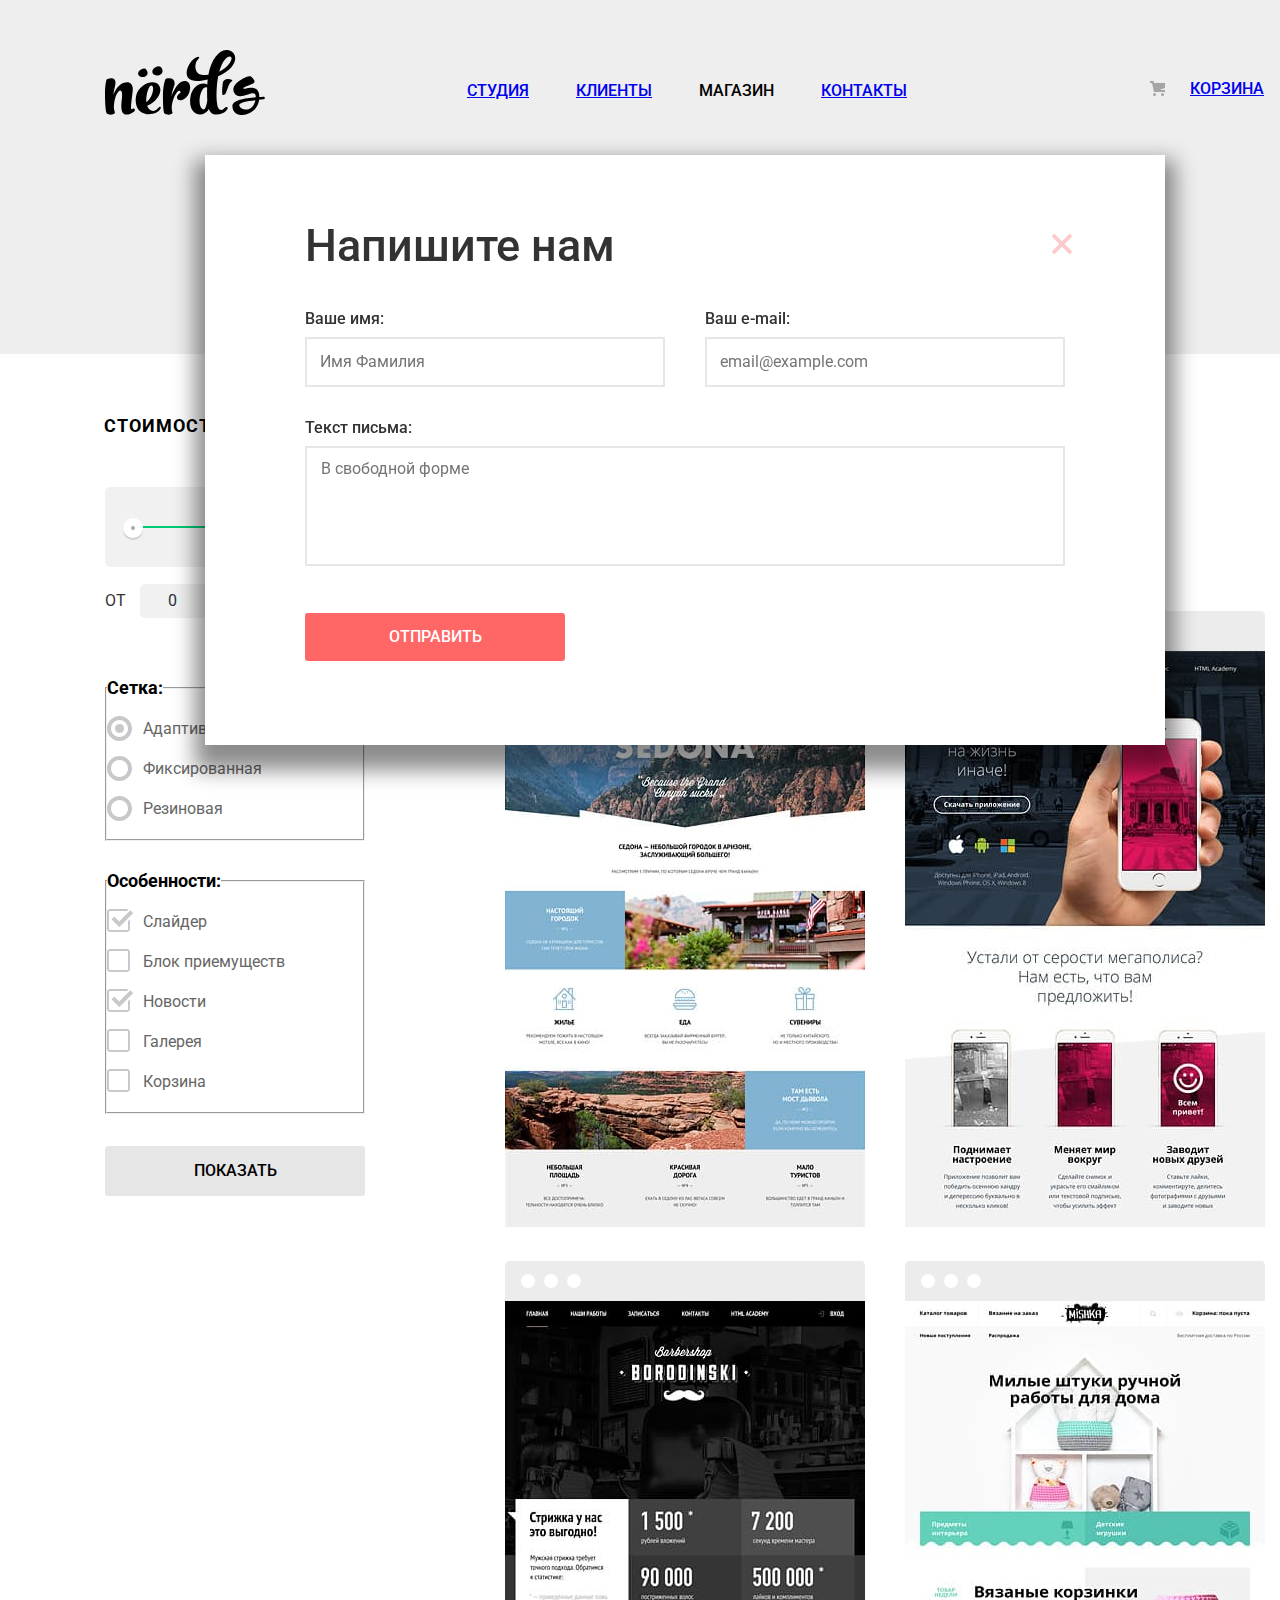
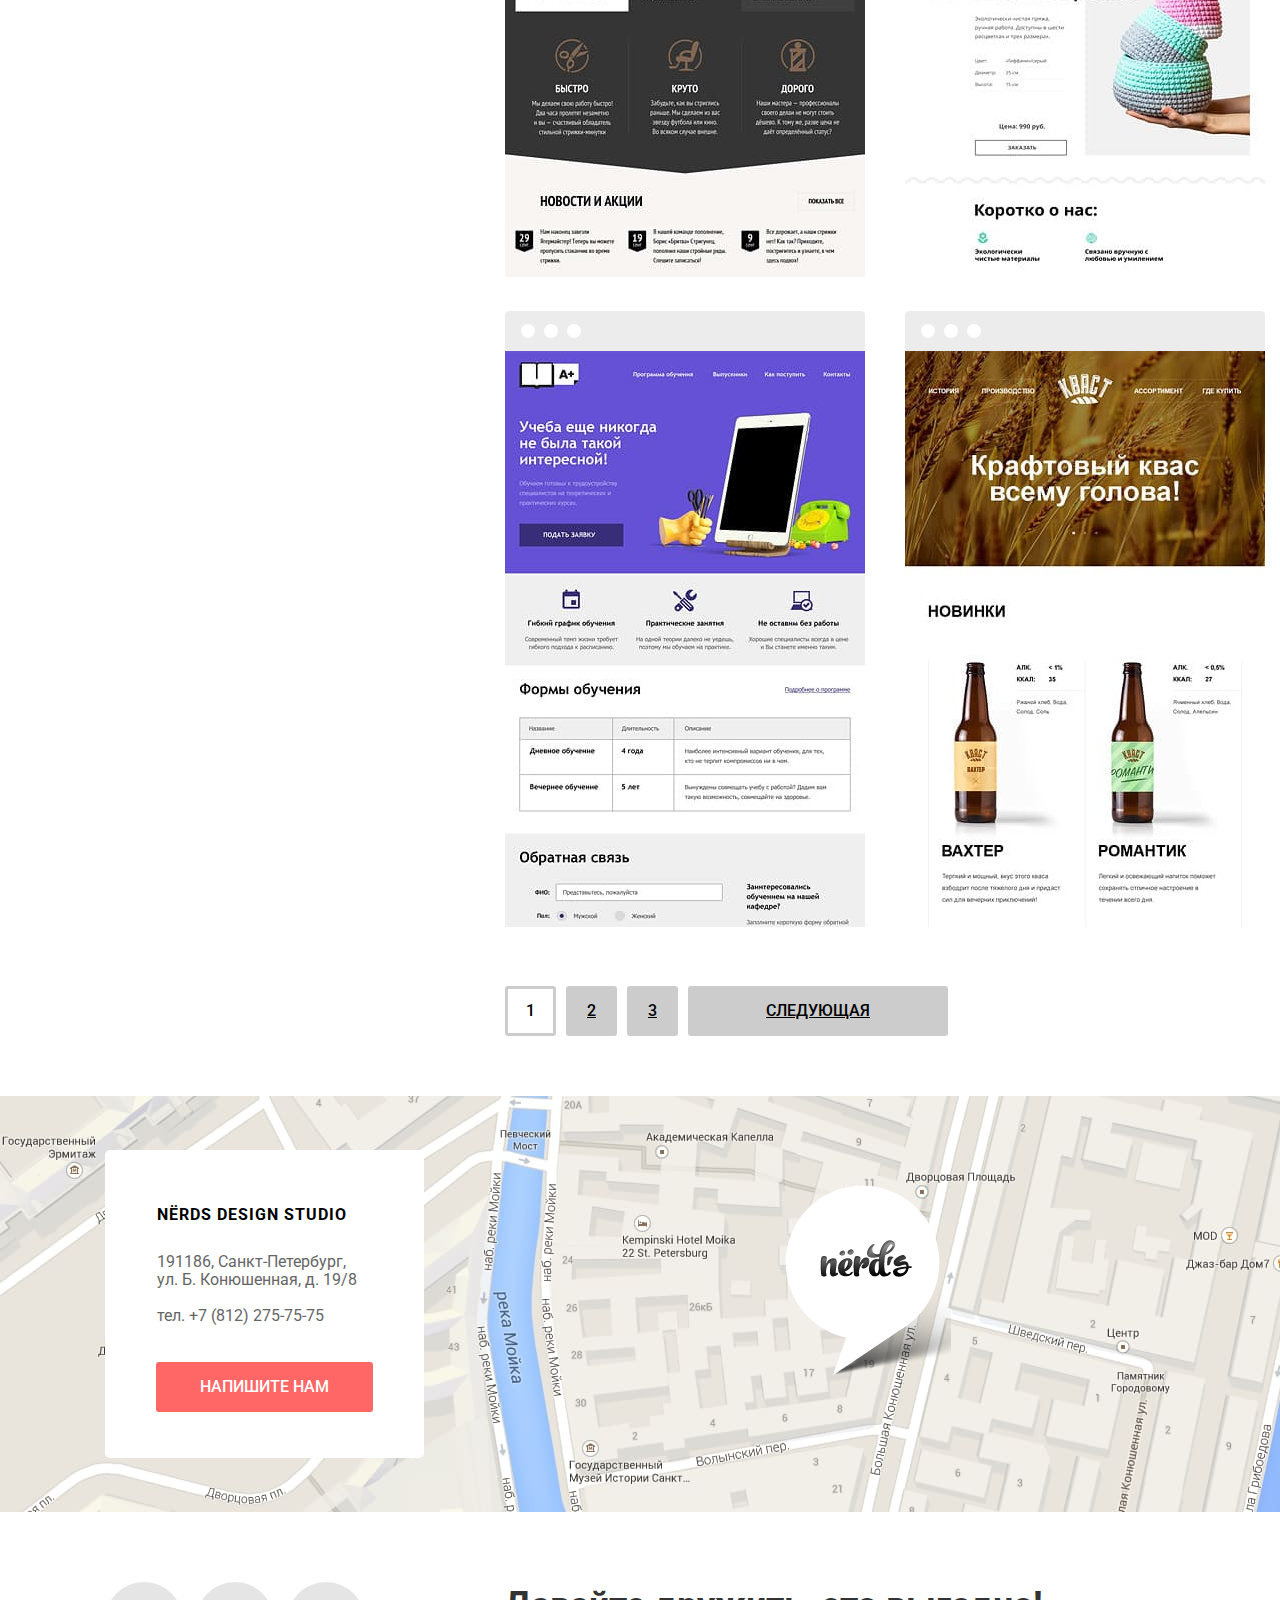
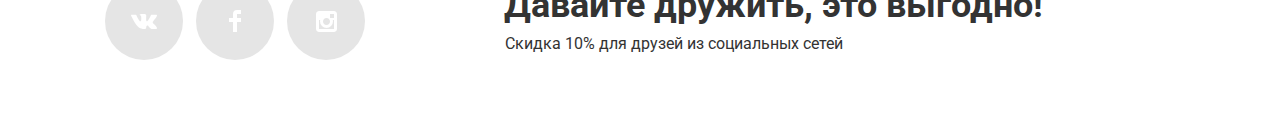
<file: new-catalog.html>
<!DOCTYPE html>
<html lang="ru">
    <head>
        <meta charset="utf-8">
        <title>Дизайн-студия Нёрдс</title>
        <link rel="stylesheet" href="https://fonts.googleapis.com/css?family=Roboto:400,500,700&display=swap&subset=cyrillic">
        <link href="css/normalize.css" rel="stylesheet">
        <link href="css/new-style.css" rel="stylesheet">
    </head>
    <body>
        <header class="common-header">
            <div class="container">
                <nav class="common-navigation catalog-navigation">
                    <a href="new-index.html">
                        <img src="img/nerds-logo.svg" alt="Логотип дизайн-студии Нёрдс" width="160" height="65">
                    </a>
                    <ul class="site-catalog-navigation without-markers">
                        <li><a href="#">Студия</a></li>
                        <li><a href="#">Клиенты</a></li>
                        <li class="shop">Магазин</li>
                        <li><a href="#">Контакты</a></li>
                    </ul>
                    
                    <ul class="basket-navigation  basket-catalog-navigation without-markers">
                        <li><a class="basket-link" href="#"><svg xmlns="http://www.w3.org/2000/svg" width="15" height="15"><circle cx="4.5" cy="13.5" r="1.5"/><circle cx="12.5" cy="13.5" r="1.5"/><path d="M15 2H4.07l-.422-2H0v2h2.031l1.985 9H15V9H9.441L15 6.951z"/></svg>Корзина</a></li>
                        
                    </ul>
                </nav>
            </div>
        </header>
        <main>
            <div class="catalog-title">
                <h1>Магазин готовых шаблонов</h1>
            </div>
            <div class="container">
                <div class="catalog">
                    <div class="column-left">
                        <aside>
                            <form method="get" action="https://echo.htmlacademy.ru">
                                <fieldset class="filter-item">
                                    <legend class="catalog-price">Стоимость:</legend>
                                    <div class="range-filter">
                                        <div class="range-controls">
                                            <div class="scale">
                                                <div class="bar" style="margin-left: 7%; width: 60%"></div>
                                            </div>
                                            <div class="toggle toggle-min"></div>
                                            <div class="toggle toggle-max"></div>
                                        </div>
                                        <div class="price-controls">
                                            <label class="min-price">от <input name="min-price" type="number" value="0"></label>
                                            <label class="max-price">до <input name="max-price" type="number" value="15000"></label>
                                        </div>
                                    </div>
                                </fieldset>
                                
                                <h2 class="visually-hidden">Фильтр товаров</h2>
                                
                                <fieldset>
                                    <legend class="catalog-form-title">Сетка:</legend>
                                    <ul class="catalog-form-items without-markers">
                                        <li class="form-item">
                                            
                                            <input class="visually-hidden filter-input filter-input-radio" type="radio" name="makeup-group" id="filter-makeup-group" value="adaptive" checked="checked">
                                            <label for="filter-makeup-group">Адаптивная</label>
                                            
                                        </li>
                                        <li class="form-item">
                                            
                                            <input class="visually-hidden filter-input filter-input-radio" type="radio" name="makeup-group" id="filter-makeup-group1" value="fixed">
                                            <label for="filter-makeup-group1"> Фиксированная </label>
                                            
                                        </li>
                                        <li class="form-item">
                                            
                                            <input class="visually-hidden filter-input filter-input-radio" type="radio" name="makeup-group" id="filter-makeup-group2" value="rubber">
                                            <label for="filter-makeup-group2"> Резиновая </label>
                                            
                                        </li>
                                    </ul>
                                </fieldset>
                                <fieldset>
                                    <legend class="catalog-form-title">Особенности:</legend>
                                    <ul class="catalog-form-items without-markers">
                                        <li class="form-item">
                                            
                                            <input class="visually-hidden filter-input filter-input-checkbox" type="checkbox" name="slider" id="filter-slider" checked="checked" >
                                            
                                            <label for="filter-slider">Слайдер</label>
                                            
                                        </li>
                                        <li class="form-item">
                                            
                                            <input class="visually-hidden filter-input filter-input-checkbox" type="checkbox" name="pluses" id="filter-pluses">
                                            
                                            <label for="filter-pluses">Блок приемуществ </label>
                                            
                                        </li>
                                        <li class="form-item">
                                            <input class="visually-hidden filter-input filter-input-checkbox" type="checkbox" name="news" id="filter-news" checked="checked">
                                            <label for="filter-news"> Новости </label>
                                            
                                            
                                            
                                        </li>
                                        <li class="form-item">
                                            
                                            <input class="visually-hidden filter-input filter-input-checkbox" type="checkbox" name="gallery" id="filter-gallery">
                                            
                                            <label for="filter-gallery">Галерея </label>
                                            
                                        </li>
                                        <li class="form-item">
                                            
                                            <input class="visually-hidden filter-input filter-input-checkbox" type="checkbox" name="basket" id="filter-basket">
                                            <label for="filter-basket">Корзина </label>
                                            
                                            
                                        </li>
                                    </ul>
                                </fieldset>
                                <button class="catalog-form-button button"   type="button">Показать</button>
                            </form>
                            
                        </aside>
                    </div>
                    
                    <div class="column-right">
                        <section>
                            <div class="sorting">
                                <h2 class="catalog-sort-title">Сортировать:</h2>
                                <ul class="catalog-sort-list without-markers">
                                    <li>По цене</li>
                                    <li>По типу</li>
                                    <li class="near-icons-li">По названию</li>
                                    <li class="icon-down-dir"><img src="img/icon-down-dir.svg" alt=""></li>
                                    <li class="icon-up-dir"><img src="img/icon-up-dir.svg" alt=""></li>
                                </ul>
                                
                            </div>
                            
                            <h2 class="visually-hidden">Шаблоны</h2>
                            
                            <ul class="catalog-list without-markers">
                                <li class="catalog-item">
                                    <a  class="big-window" href="#">
                                        
                                    <img src="img/img-sedona.jpg" alt="Информационный сайт для туристов Седона" width="360" height="576"></a>
                                    <div class="small-window">
                                        <a href="#">
                                            <h3>Sedona</h3>
                                        </a>
                                        
                                        <p>Информационный сайт для туристов</p>
                                        <button class="button" type="button">9 900 руб.</button>
                                        
                                    </div>
                                </li>
                                <li class="catalog-item">
                                    <a class="big-window" href="#">
                                        
                                    <img src="img/img-pink.jpg" alt="Приложение для мобильных устройств Пинк" width="360" height="576"></a>
                                    <div class="small-window">
                                        <a href="#">
                                            <h3>Pink APP</h3>
                                        </a>
                                        
                                        <p>Продуктовый лендинг приложения для iOS  и Android</p>
                                        <button class="button" type="button">9 900 руб.</button>
                                        
                                    </div>
                                </li>
                                <li class="catalog-item">
                                    <a class="big-window" href="#">
                                        
                                    <img src="img/img-barbershop.jpg" alt="Барбершоп Бородинский" width="360" height="576"></a>
                                    <div class="small-window">
                                        <a href="#">
                                            <h3>Barbershop</h3>
                                        </a>
                                        
                                        <p>Сайт салона красоты. Для мужчин, да</p>
                                        <button class="button" type="button">9 900 руб.</button>
                                        
                                    </div>
                                </li>
                                <li class="catalog-item">
                                    <a class="big-window" href="#">
                                        
                                    <img src="img/img-mishka.jpg" alt="Интернет-магазин вязаных игрушек Мишка" width="360" height="576"></a>
                                    <div class="small-window">
                                        <a href="#">
                                            <h3>Mishka</h3>
                                        </a>
                                        
                                        <p>Интернет-магазин вязаных игрушек</p>
                                        <button class="button" type="button">9 900 руб.</button>
                                        
                                    </div>
                                </li>
                                <li class="catalog-item">
                                    <a class="big-window" href="#">
                                        
                                    <img src="img/img-aplus.jpg" alt="Учебный центр Аплюс" width="360" height="576"></a>
                                    <div class="small-window">
                                        <a href="#">
                                            <h3>A Plus</h3>
                                        </a>
                                        
                                        <p>Лендинг курсов для повышения квалификации</p>
                                        <button class="button" type="button">9 900 руб.</button>
                                        
                                    </div>
                                </li>
                                <li class="catalog-item">
                                    <a class="big-window" href="#">
                                        
                                    <img src="img/img-kvast.jpg" alt="Магазин крафтового кваса Кваст" width="360" height="576"></a>
                                    <div class="small-window">
                                        <a href="#">
                                            <h3> Кваст </h3>
                                        </a>
                                        
                                        <p>Промо-сайт производителя крафтового кваса</p>
                                        <button class="button" type="button">9 900 руб.</button>
                                        
                                    </div>
                                </li>
                                
                            </ul>
                            
                        </section>
                        
                        <ul class="pages-list without-markers">
                            <li class="pages-item current-item"><a>1</a></li>
                            <li class="pages-item"><a href="#">2</a></li>
                            <li class="pages-item"><a href="#">3</a></li>
                            <li class="pages-item-last"><a href="#">Следующая</a></li>
                        </ul>
                    </div>
                </div>
            </div>
            <section class="about-us">
                <h3 class="visually-hidden">Как нас найти</h3>
                
                <form class= "write-us-form" action="https://echo.htmlacademy.ru" method="post">
                    <div class="write-us-form-flex1">
                        
                        <h2>Напишите нам</h2>
                        
                        <button  class="button write-us-button" type="button"><img src="img/close-cross.svg" width="20" height="20" alt=""></button>
                    </div>
                    <div class="write-us-form-flex2">
                        <p class="form-item1">
                            <label for="form-user-name"> Ваше имя:</label>
                            <input  id="form-user-name" type="text"  name="user_name" placeholder="Имя Фамилия">
                            
                        </p>
                        <p class="form-item2">
                            <label for="form-user-email" > Ваш e-mail:</label>
                            <input   id="form-user-email" type="email" name="user_email" placeholder="email@example.com">
                            
                        </p>
                        <p class="form-item3">
                            <label for="form-user-text"> Текст письма: </label>
                            <textarea id="form-user-text" name="user_text" placeholder="В свободной форме" rows="1" cols="90"></textarea>
                            
                        </p>
                        
                        <button  class= "button " type="submit">Отправить</button>
                    </div>
                </form>
                
                
                <div class="container-down flex">
                    
                    <div class="address">
                        <p class="trademark">nёrds design studio</p>
                        <p class="p1">191186, Санкт-Петербург,<br>  ул. Б. Конюшенная, д. 19/8 </p>
                        <p class="p2">тел. +7 (812) 275-75-75 </p>
                        <button class ="button" type="button">Напишите нам</button>
                    </div>
                    <p>
                        <img class="visually-hidden"  src="img/map.jpg" alt="Офис компании расположен по адресу:191186, Санкт-Петербург,  ул. Б. Конюшенная, д. 19/8" width="1440" height="416">
                    </p>
                    <div class="map-marker">
                        <img src="img/map-marker.png"  width="166" height="190" alt="">
                    </div>
                </div>
                
            </section>
            
        </main>
        <footer class="common-footer">
            <div class="container">
                <div class="contacts-social">
                    <div class="footer-contacts">
                        <p class="offer">Давайте дружить, это выгодно!</p>
                        <p class="discount">Скидка 10% для друзей из социальных сетей</p>
                    </div>
                    <ul class="footer-social without-markers">
                        <li><a class="social-button" href="#"><span class="visually-hidden">Вконтакте</span><svg xmlns="http://www.w3.org/2000/svg" width="26" height="15" viewBox="0 0 26 15"><path fill="#FFF" d="M16.138 11.51c.956-.309 2.18 2.04 3.483 2.939.978.681 1.727.534 1.727.534l3.473-.05s1.815-.112.957-1.554c-.071-.12-.503-1.069-2.585-3.022-2.177-2.043-1.882-1.712.739-5.244 1.597-2.153 2.236-3.468 2.036-4.028-.192-.539-1.365-.399-1.365-.399L20.69.713c-.381.001-.704.119-.851.515-.003.004-.621 1.666-1.445 3.079-1.741 2.989-2.436 3.148-2.724 2.961-.661-.433-.494-1.737-.494-2.664 0-2.897.432-4.105-.846-4.417-.427-.104-.739-.172-1.828-.182-1.392-.021-2.574 0-3.244.329-.445.223-.786.712-.579.74.26.035.843.16 1.155.586.401.552.389 1.789.389 1.789s.229 3.411-.54 3.834c-.528.29-1.25-.302-2.803-3.016-.793-1.388-1.392-2.922-1.392-2.922s-.116-.285-.326-.441c-.25-.185-.6-.244-.6-.244L.848.684S.29.7.085.946c-.182.218-.015.668-.015.668s2.909 6.881 6.203 10.347c3.02 3.182 6.452 2.971 6.452 2.971h1.555s.469-.054.709-.312c.224-.24.214-.691.214-.691s-.031-2.109.935-2.419z"/></svg></a></li>
                        <li><a class="social-button" href="#"><span class="visually-hidden">Фейсбук</span><svg xmlns="http://www.w3.org/2000/svg" width="12" height="22"><path fill="#FFF" d="M12 4V0H8a4 4 0 00-4 4v4H0v4h4v10h4V12h4V8H8V4h4z"/></svg></a></li>
                        <li><a class="social-button" href="#"><span class="visually-hidden">Инстаграмм</span><svg xmlns="http://www.w3.org/2000/svg" width="21" height="21"><path fill="#FFF" d="M18 0H3C1.35 0 0 1.35 0 3v15c0 1.65 1.35 3 3 3h15c1.65 0 3-1.35 3-3V3c0-1.65-1.35-3-3-3zm-7.5 7c1.93 0 3.5 1.57 3.5 3.5S12.43 14 10.5 14 7 12.43 7 10.5 8.57 7 10.5 7zM18 18H3V9h1.181A6.504 6.504 0 004 10.5a6.5 6.5 0 1013 0 6.45 6.45 0 00-.181-1.5H18v9zm0-11h-4V3h4v4z"/></svg></a></li>
                    </ul>
                </div>
            </div>
        </footer>
        
    </body>
</html>
</file>
<file: css/new-style.css>
body {
    font-family: 'Roboto', Arial, sans-serif;
    font-size: 16px;
    font-weight: 400;
    line-height: 24px;

    box-sizing: border-box;
    margin: 0;
    padding: 0;

    color: #333333;
    background-color: #ffffff;
}

.width-100 {
    max-width: 100%;
    height: auto;
}

.without-decoration-remarks {
    text-decoration: none;

    color: #000000;
}

.without-borders-fieldsets {
    border: none;
}

.without-borders-buttons {
    border: none;
    outline: none;
}

.without-transform-legends {
    text-transform: uppercase;
}

.percent-sup {
    font-size: 26px;
    font-weight: bold;
    line-height: 28px;
}

.without-markers li {
    list-style: none;
}

.information-table1 {
    padding-top: 45px;

    text-align: left;
}

.hidden-window {
    display: none;
}

.visually-hidden {
    position: absolute;

    overflow: hidden;
    clip: rect(0, 0, 0, 0);

    width: 1px;
    height: 1px;
    margin: -1px;
    padding: 0;

    border: 0;
}

.visually-hidden:not(:focus):not(:active),
input[type='checkbox'].visually-hidden,
input[type='radio'].visually-hidden {
    position: absolute;

    overflow: hidden;
    clip: rect(0 0 0 0);

    width: 1px;
    height: 1px;
    margin: -1px;
    padding: 0;

    white-space: nowrap;

    border: 0;

    -webkit-clip-path: inset(100%);
            clip-path: inset(100%);
}

.button {
    font-weight: 500;
    line-height: 18px;

    padding: 15px 55px;

    text-align: center;
    vertical-align: middle;
    text-transform: uppercase;

    color: #ffffff;
    border: none;
    border-radius:3px;

    cursor: pointer;
}

.common-header .container {
     margin-bottom: 0;
}

.common-header {
    font-weight: 500;
    line-height: 30px;

    margin: 0;
    padding: 0;

    text-transform: uppercase;

    color: #000000;
    background-color: #cccccc;
    background-image: url('../img/foil.png');
}

.common-header a {
    padding-bottom: 5px;
}

.common-header a:hover {
    color: #ff6666;
}

.common-header a:focus {
    border-bottom: 2px solid #ff6666;
}

.common-header .without-decoration-a-logo:focus {
    border-bottom: none;
}

.common-header a:active {
    color: #999999;
    border-bottom: none;
} 

.container,
.main-services-container {
    width: 1160px;
    margin: 0 auto;
    padding-left: 90px;
}

.common-navigation {
    display: flex;

    margin: 0;
    padding: 0;
    padding-top: 50px;

    flex-wrap: wrap;
    align-items: center;
}

.common-navigation img {
    width: 160px;
    margin: 0;
    margin-right: 202px;
    padding: 0;
}

.catalog-navigation img:hover {
    opacity: 0.5;
}

.catalog-navigation img:active {
    opacity: 0.3;
}

.site-navigation {
    display: flex;
    flex-direction: row;

    width: 440px;
    margin: 0;
    margin-right: 243px;
    padding: 0;
    padding-top: 15px;

    flex-wrap: wrap;
    justify-content: space-between;
}

.site-catalog-navigation {
    display: flex;
    flex-direction: row;

    width: 440px;
    margin: 0;
    margin-right: 243px;
    padding: 0;
    padding-top: 2px;

    flex-wrap: wrap;
    justify-content: space-between;
}

.basket-navigation {
    display: flex;
    flex-direction: row;

    width: 115px;
    margin: 0;
    padding: 0;
    padding-top: 15px;

    flex-wrap: wrap;
    justify-content: space-between;
}

.catalog-navigation .basket-catalog-navigation {
    margin-top: 2px;
    margin-bottom: 0;
    padding: 0;
}

.basket-navigation .basket-link {
    position: relative;

    display: block;

    margin: 0;
    margin-left: 40px;
    padding: 0;
    padding-bottom: 5px;
}

.basket-link svg {
    position: absolute;
    top: 7px;
    left: -40px;

    opacity: 0.3;
}

.privilege-background {
    margin: 0;
    padding: 0;

    background-color: #cccccc;
    background-image: url('../img/foil.png');
}

.privilege-list {
    position: relative;

    display: flex;

    margin: 0;
    padding: 0;
}

.privilege-item {
    display: flex;

    margin: 0;
    padding: 0;
}

.privilege {
    width: 380px;
    margin: 0;
    padding: 0;
    padding-top: 77px;

    background-color: #cccccc;
    background-image: url('../img/foil.png');
}

.slide {
    margin: 0;
    padding: 0;
    padding-top: 17px;
    padding-left: 51px;
}

.slide img {
    display: block;

    margin: 0;
    padding: 0;
}

.switchers {
    position: absolute;
    top: 300px;
    bottom: 0;
    left: 480px;
   
    
    width: 120px;
    height: 30px;

    text-align: center;    
}

.switcher {
    position: relative;

    display: inline-block;

    width: 18px;
    height: 18px;
    margin: 0 7px;

    vertical-align: top;

    cursor: pointer;

    border-radius: 50%;
    background: #ffffff;
}

.switcher1::before {
    position: absolute;
    top: 5px;
    right: 5px;

    width: 4px;
    height: 4px;

    content: '';

    border: 2px solid #cccccc;
    border-radius: 50%;
    background-color: #ffffff;
}

.privilege h3 {
    font-size: 55px;
    font-weight: 500;
    line-height: 55px;

    margin: 0;
    margin-bottom: 27px;
    padding: 0;
    padding-left: 1px;

    color: #000000;
}

.privilege p {
    margin: 0;
    margin-bottom: 51px;
    padding: 0;
    padding-left: 1px;
}

.privilege .button {
    margin-bottom: 55px;
}

.privilege .button {
    background-color: #ff6666;
}

.privilege .button:hover {
    background-color: #ff3333;
}

.privilege .button:active {
    color: #cc9999;
    background-color: #cc3333;
    box-shadow: 0 -3px 1px 0 #a32929;
}

.hidden-window {
    display: none;
}

.services-list { 
    display: flex;

    margin: 0;
    margin-bottom: 19px;
    padding: 0;
    padding-bottom: 80px;

    border-bottom: 2px solid #cccccc;
}

.services-item {
    display: flex;
    flex-direction: column;

    width: 300px;
}

.services-item:nth-child(1),
.services-item:nth-child(2) {
    margin-right: 100px;
}

.services-item:nth-child(3n) {
    margin-right: 60px;
}

.services-item .slogan {
    margin: 0;
    margin-bottom: 19px;
    padding: 0;
    padding-right: 55px;
}

.services-item .button {
    display: block;

    margin: 0;
    margin-top: 13px;
    padding: 16px 40px;
}

.services-item img {
    display: block;

    width: 300px;
    margin: 0;
    margin-top: 63px;
    padding: 0;
}

.services-item .order {
    order: -3;
}

.services-item h3 {
    margin-top: 10px;
    margin-bottom: 16px;

    text-transform: uppercase;
}

.main-services h3 {
    font-size: 24px;
    font-weight: 700;
    line-height: 30px;
}

.button-web {
    background-color: #ff6666;
}

.button-web:hover {
    background-color: #ff3333;
}

.button-web:active {
    color: #cc9999;
    background-color: #cc3333;
    box-shadow: 0 -3px 1px 0 #a32929;
}

.button-app {
    background-color: #00cc66;
}

.button-app:hover {
    background-color: #00cc66;
}

.button-app:active {
    color: #33cc66;
    background-color: #009966;
    box-shadow: 0 -3px 1px 0 #006644;
}

.button-presentation {
    background-color: #ffcc33;
}

.button-presentation:hover {
    background-color: #ffcc33;
}

.button-presentation:active {
    color: #ffcc66;
    background-color: #cc9933;
    box-shadow: 0 -3px 1px 0 #a37a29;
}

.information {
    display: flex;

    margin-bottom: 50px;
    padding: 0;
}

.information-column-left {
    width: 651px;
    margin: 0;
    margin-top: 9px;
    padding: 0;   
}

.marker-red {
    display: flex;
    flex-direction: column;

    margin: 0;
    padding: 0;
}

.marker-red li {
    position: relative;

    margin: 0;
    margin-bottom: 24px;
    padding: 0;
    padding-left: 37px;
}

.marker-red li::before {
    position: absolute;
    top: 50%;
    left: 1px;

    width: 26px;
    height: 2px;

    content: '';

    background-color: #ff6666;
}

.information-column-right {
    display: flex;
    flex-direction: column;

    width: 499px;
    margin: 0;
    margin-top: 21px;
    margin-left: 10px;
    padding: 0;

    align-items: flex-end;
}

.information-column-right-row2 {
    width: 360px;
}

.who-we-are {
    font-size: 45px;
    font-weight: 500;
    line-height: 45px;

    margin-top: 47px;
    margin-bottom: 33px;
    padding-left: 1px;

    color: #000000;
}

.robots {
    margin: 0;
    margin-bottom: 39px;
    margin-left: 1px;
    padding: 0;
}

.orders {
    margin: 0;
    margin-bottom: 21px;
    margin-left: 2px;
    padding: 0;
}

.orders,
.principles {
    font-weight: 700;

    text-transform: uppercase;

    color: #000000;
}

.principles {
    margin: 0;
    margin-top: 29px;
    padding: 0;
    padding-left: 17px;
}

.information-table1 {
    margin-top: 8px;
}

.percent-table td {
    font-size: 45px;
    font-weight: 700;
    line-height: 10px;

    padding-right: 18px;
    padding-bottom: 17px;

    color: #000000;
}

.definition-table td {
    line-height: 18px;
}

.pages-list {
    font-weight: 500;
    line-height: 18px;

    display: flex;

    width: 445px;
    margin: 0;
    margin-top: 60px;
    margin-top: 25px;
    margin-bottom: 30px;
    padding: 0;

    text-transform: uppercase;

    color: #000000;

    flex-wrap: wrap;
}

.pages-item {
    margin-right: 10px;
}

.pages-item a,
.pages-item-last a {
    border-radius: 3px;
}

.pages-item-last {
    margin-right: 0;
}

.pages-item-last a {
    display: block;

    padding: 13px 75px;

    color: #000000;
    border: 3px solid #cccccc;
    background-color: #cccccc;
}

.pages-item a {
    display: block;

    padding: 13px 18px;

    color: #000000;
    border: 3px solid #cccccc;
    background-color: #cccccc;
}

.current-item a {
    padding: 13px 18px;

    border: solid 3px #cccccc;
    background-color: #ffffff;
    background-image: none;
}

.pages-list a:hover {
    color: #000000;
    outline: none;
    background-image: none;
}

.pages-list a:active {
    box-shadow: 0 -3px 1px 0px  #808080;
    color: #999999;
    outline: none;
    background-image: none;
}

.write-us-form {
    position: fixed;
    z-index: 2;
    top: 50%;
    left: 50%;

    display: flex;
   

    box-sizing: border-box;
    width: 960px;
    height: 590px;
    margin: 0;
    margin-top: -295px;
    margin-left: -480px;
    margin-left: -435px;
    padding-right: 90px;
    padding-left: 100px;
    padding-top: 1px;
    padding-bottom: 1px;

    border: none;
    background-color: #ffffff;
    box-shadow: 0 15px 20px 10px rgba(0,0,0, 0.45);

    flex-wrap: wrap;
}

.write-us-form label {
    font-weight: 500;
    line-height: 18px;

    display: block;

    margin-bottom: 9px;
}

.write-us-form-flex1 {
    display: flex;
   
    width: 960px;
    margin: 0;
    margin-top: 67px;
    margin-bottom: 26px;
    padding: 0;

    flex-wrap: wrap;
}

.write-us-form-flex1 button {
    display: block;

    margin: 0;

    padding: 0;

    opacity: 0.3;
    border: none;
    background-color: #ffffff;
}

.write-us-form-flex1 button:hover {
    opacity: 1;
}

.write-us-form-flex1 button:active {
    opacity: 0.2;
}

.write-us-form-flex1 h2 {
    font-size: 45px;
    font-weight: 500;
    line-height: 45px;

    margin: 0;
    margin-right: 437px;
   
    padding: 0;
}

.write-us-form-flex2 {
    display: flex;

    width: 960px;

    flex-wrap: wrap;
}

.write-us-form-flex2 .form-item1 {
    width: 360px;
    margin-right: 40px;
}

.form-item1 input,
.form-item2 input,
.form-item3 textarea {
    border: 2px solid #e6e6e6;
    outline: none;
}

.form-item1 input:hover,
.form-item2 input:hover,
.form-item3 textarea:hover {
    border-color: #cccccc;
    outline: none;
}

.form-item1 input:focus,
.form-item2 input:focus,
.form-item3 textarea:focus {
    border-color: #000000;
    outline: none;
}

.form-item1 input:active,
.form-item2 input:active,
.form-item3 textarea:active {
    border-color: #ff3333;
    outline: none;
}

.write-us-form-flex2 .form-item2 {
    width: 360px;
}

.write-us-form-flex2 input {
    box-sizing: border-box;
    width: 360px;

    border-width: 2px;
}

.form-item1 input,
.form-item2 input {
    padding-top: 14px;
    padding-right: 195px;
    padding-bottom: 14px;
    padding-left: 13px;
}

.form-item3 textarea {
    padding-top: 12px;
    padding-bottom: 85px;
    padding-left: 14px;

    max-width: 100%;
    width: 740px;

    resize: none;

    overflow: auto;
}

.write-us-form-flex2 .button {
    display: block;

    width: 260px;
    margin-top: 24px;
    margin-bottom: 84px;

     background-color: #ff6666;
}

.logos {
    display: flex;

    margin: 0;
    margin-bottom: 81px;
    padding: 0;
    padding-top: 0;
    padding-right: 40px;
    padding-bottom: 37px;
    padding-left: 0;

    border-top: 2px solid #e6e6e6;
    border-bottom: 2px solid #e6e6e6;

    align-items: center;

    flex-wrap: wrap;
}

.logos a {
    display: block;
}

.logos li {
    margin: 0;
    padding: 0;
}

.logos .html-logo {
    margin-top: 60px;
    margin-left: 31px;

    opacity: 0.2;
}

.logos .borodinski-logo {
    margin-top: 45px;
    margin-left: 95px;

    opacity: 0.2;
}

.logos .pink-logo {
    margin-top: 45px;
    margin-left: 103px;

    opacity: 0.2;
}

.logos .mishka-logo {
    margin-top: 52px;
    margin-left: 123px;

    opacity: 0.2;
}

.logos li:nth-child(-n+3) {
    position: relative;
}

.logos li:hover {
    opacity: 1;
}

.logos li:active {
    opacity: 0.1;
}

.logos li:nth-child(-n+3)::after {
    position: absolute;

    width: 2px;
    height: 52px;

    content: '';

    background-color: #cccccc;
}

.logos li:nth-child(1)::after {
    top: 4px;
    left: 248px;
}

.logos li:nth-child(2)::after {
    top: 20px;
    left: 253px;
}

.logos li:nth-child(3)::after {
    top: 2px;
    left: 241px;
}

.about-us {
    height: 416px;

    margin: 0;
    margin-top: 30px;
    margin-bottom: 40px;
    padding: 0;

    background: url('../img/map.jpg');
    background-repeat: no-repeat;
    background-size: cover;
}

.container-down {
    max-width: 1160px;
    margin: 0 auto;
}

.flex {
    display: flex;

    justify-content: flex-end;
}

.address {
    display: flex;
    flex-direction: column;

    box-sizing: border-box;
    width: 319px;
    margin: 0;
    margin-top: 54px;
    margin-bottom: 64px;
    padding-top: 1px;
    padding-right: 50px;
    padding-bottom: 1px;
    padding-left: 50px;

    border-radius: 5px;
    background-color: #ffffff;

    flex-wrap: wrap;
}

.map-marker {
    margin: 0;
    margin-top: 89px;
    margin-right: 269px;
    margin-left: 361px;
    padding: 0;
}

.address p {
    font-size: 16px;
    line-height: 18px;
}

.address .p1 {
    margin-bottom: 2px;
    padding-left: 2px;

    color: #666666;
}

.address .p2  {
    margin-bottom: 37px;
    padding-left: 2px;

    color: #666666;
}

a.without-decoration-aa,
a.without-decoration-aa:link,
a.without-decoration-aa:visited{
    color: #666666;
    text-decoration: none;
}

.trademark {
    font-size: 18px;
    font-weight: 700;
    line-height: 30px;

    margin-top: 55px;
    margin-bottom: 13px;
    padding-left: 2px;

    letter-spacing: 1px;
    text-transform: uppercase;

    color: #000000;
}

.address .button {
    display: block;

    margin: 0;
    margin: 0 auto;
    margin-bottom: 45px;
    padding: 0;
    padding: 16px 44px;

    background-color: #ff6666;
}

.common-footer .offer {
    font-size: 36px;
    font-weight: 700;
    line-height: 36px;

    margin: 0;
    padding: 0;
    padding-top: 35px;
    padding-bottom: 10px;
    padding-left: 6px;
}

.common-footer {
    margin: 0;
    padding: 0;
}

.common-footer .discount {
    line-height: 22px;

    margin: 0;
    padding: 0;
    padding-left: 7px;
}

.contacts-social {
    display: flex;
    flex-direction: row-reverse;

    margin: 0;
    margin-top: 5px;
    margin-bottom: 70px;
    padding: 0;

    justify-content: flex-end;
}

.footer-social {
    display: flex;
    flex-direction: row;

    width: 260px;
    margin: 0;
    margin-right: 133px;
    padding: 0;

    flex-wrap: wrap;
    justify-content: space-between;
    align-self: flex-end;
}

.footer-contacts {
    width: 565px;
    margin-bottom: 5px;
}

.social-button {
    display: flex;

    width: 78px;
    height: 78px;

    opacity: 0.5;
    border-radius: 50%;
    background-color: #cccccc;

    align-items: center;
    justify-content: center;
}

.social-button:hover {
    background-color: #ff3333;
}

.social-button:active {
    background-color: #cc3333;
    box-shadow: 0 -3px 1px 0 #961728;
}

.catalog {
    display: flex;

    margin:0;
    padding: 0;

    flex-wrap: wrap;
}

.column-left {
    width: 260px;
    margin: 0;
    margin-right: 140px;
    padding: 0;
    padding-top: 10px;
}

.column-right {
    display: flex;
    flex-direction: column;

    width: 760px;
    margin: 0;
    padding: 0;

    flex-wrap: wrap;
}

.sorting {
    display: flex;

    margin: 0;
    margin-bottom: 55px;
    padding: 0;

    flex-wrap: wrap;
}

.sorting svg {
    width: 11px;
    height: 10px;
}

.catalog-sort-list1 {
    font-size: 14px;
    line-height: 18px;

    display: flex;

    width: 300px;
    margin: 0;
    margin-top: 10px;
    margin-left: 264px;
    padding: 0;

    text-transform: uppercase;

    flex-wrap: wrap;
}

.catalog-sort-list2 {
    font-size: 14px;
    line-height: 18px;

    display: flex;

    width: 40px;
    margin: 0;
    margin-top: 10px;
    margin-left: 20px;
    padding: 0;

    text-transform: uppercase;

    flex-wrap: wrap;
}

.catalog-sort-list1 li {
    margin: 0;
    margin-right: 27px;
    padding: 0;
}

.catalog-sort-list .near-icons-roster {
    margin-right: 0;
}

.catalog-sort-list .icon-down-roster {
    margin-right: 17px;

    opacity: 1;
}

.catalog-sort-list .icon-up-roster {
    margin-right: 0;

    opacity: 0.3;
}

.catalog-sort-list .icon-down-roster:hover,
.catalog-sort-list .icon-up-roster:hover {
    opacity: 0.5;
}

.catalog-sort-list .icon-down-roster:active,
.catalog-sort-list .icon-up-roster:active {
    opacity: 1;
}

.catalog-sort-list1 .black-li {
    color: #000000;
}

.catalog-sort-title {
    font-size: 18px;
    font-weight: 700;
    line-height: 18px;

    width: 135px;
    margin: 0;
    margin-top: 10px;
    padding: 0;

    text-transform: uppercase;

    color: #000000;
}

.catalog-sort-list li:hover {
    color: #999999;
}

.catalog-sort-list li:active {
    color: #000000;
}

.catalog-list {
    display: flex;

    margin: 0;
    padding: 0;

    flex-wrap: wrap;
}

.catalog-item {
    position: relative;

    display: flex;

    width: 360px;
    margin: 0;
    margin-right: 40px;
    margin-bottom: 27px;
    padding: 0;
}

.catalog-item .small-window {
    position: absolute;
    bottom: 6px;
    left: 0;

    display: none;

    width: 360px;
    height: 232px;
    margin: 0;
    padding: 0;

    background-color: #cccccc;
    background-image: url('../img/foil.png');
}

.catalog-item:hover .small-window {
    display: block;
}

.catalog-item .big-window {
    position: relative;

    margin: 0;
    padding: 0;
    padding-top: 40px;
}

.catalog-item img {
    margin: 0;
    padding: 0;
}

.catalog-item h3 {
    font-size: 18px;
    font-weight: 700;
    line-height: 30px;

    margin: 0;
    margin-top: 28px;
    margin-bottom: 14px;

    text-align: center;
    text-transform: uppercase;
}

.catalog-item h3:hover {
    color: #ff6666;
}

.catalog-item h3:active {
    color: #b3b3b3;
}

.catalog-item p {
    line-height: 18px;

    margin-right: 90px;
    margin-bottom: 30px;
    margin-left: 90px;

    text-align: center;

    color: #666666;
}

.catalog-item .button {
    display: block;

    margin: 0 auto;
    padding: 15px 60px;

    background-color: #ff6666;
}

.catalog-item .button:hover {
    background-color: #ff3333;
}

.catalog-item .button:active {
    background-color: #cc3333;
}

.catalog-item .big-window::before {
    position: absolute;
    top: 0;
    left: 0;

    width: 360px;
    height: 40px;

    content: '';

    opacity: 0.1;
    background-image: url('../img/browser.svg');
    background-repeat: no-repeat;
}

.catalog-item .big-window:hover::before {
    opacity: 1;
}

.catalog-list li:nth-child(2n) {
    margin-right: 0;
}

.catalog-title h1 {
    font-size: 55px;
    font-weight: 500;
    line-height: 55px;

    margin: 0;
    margin-bottom: 50px;
    padding: 0;
    padding-top: 50px;
    padding-bottom: 108px;
    padding-left: 355px;
}

.catalog-title {
    margin: 0;
    padding: 0;
    padding-top: 11px;

    background-color: #cccccc;
    background-image: url('../img/foil.png');
}

.catalog-price {
    font-size: 18px;
    font-weight: 700;
    line-height: 30px;

    margin: 0;
    margin-top: 20px;
    margin-left: -1px;
    padding: 0;

    letter-spacing: 1px;
    text-transform: uppercase;

    color: #000000;
}

.catalog-sort-title {
    font-size: 18px;
    font-weight: 700;
    line-height: 18px;

    width: 135px;

    text-transform: uppercase;

    color: #000000;
}

.catalog-form-title {
    font-size: 18px;
    font-weight: 700;
    line-height: 30px;

    margin-bottom: 0;

    color: #000000;
}

.catalog fieldset {
    margin: 0;
    margin-bottom: 25px;
    padding: 0;
}

.catalog fieldset:nth-child(2) {
    margin-bottom: 25px;
}

.catalog fieldset:nth-child(4) {
    margin-bottom: 32px;
}

.catalog-form-items {
    font-size: 16px;
    font-weight: 400;
    line-height: 20px;

    padding-left: 0;

    list-style: none;

    color: #666666;
}

.form-item {
    margin-bottom: 20px;
    padding-left: 36px;
}

.form-item label {
    position: relative;

    display: block;

    cursor: pointer;
    -webkit-user-select: none;
       -moz-user-select: none;
        -ms-user-select: none;
            user-select: none;
}

.filter-input-checkbox:checked + label:hover::before,
.filter-input-checkbox + label:hover::before,
.filter-input-radio:checked + label:hover::before,
.filter-input-radio:checked + label:hover::before {
    opacity: 1;
}

.filter-input-checkbox:checked + label::before {
    position: absolute;
    top: -3px;
    left: -36px;

    width: 27px;
    height: 23px;

    content: '';

    opacity: 0.3;
    background-image: url('../img/checkbox-on.svg');
    background-repeat: no-repeat;
    background-position: 0 0;
}

.filter-input-checkbox + label::before {
    position: absolute;
    top: -3px;
    left: -36px;

    width: 27px;
    height: 23px;

    content: '';

    opacity: 0.3;
    background-image: url('../img/checkbox-off.svg');
    background-repeat: no-repeat;
    background-position: 0 0;
}

.filter-input-radio:checked + label::before {
    position: absolute;
    top: -3px;
    left: -36px;

    width: 27px;
    height: 27px;

    content: '';

    opacity: 0.3;
    background-image: url('../img/radio-on.svg');
    background-repeat: no-repeat;
    background-position: 0 0;
}

.filter-input-radio + label::before {
    position: absolute;
    top: -3px;
    left: -36px;

    width: 27px;
    height: 27px;

    content: '';

    opacity: 0.3;
    background-image: url('../img/radio-off.svg');
    background-repeat: no-repeat;
    background-position: 0 0;
}

.catalog-form-button {
    display: block;

    font-size: 16px;
    font-weight: 500;
    line-height: 18px;

    width: 260px;
    padding-top: 16px;
    padding-bottom: 16px;

    text-align: center;
    vertical-align: middle;

    color: #000000;
    outline: none;
    background-color: #e6e6e6;
}

.catalog-form-button:hover {
    color: #000000;
    outline: none;
    background-color: #cccccc;
}

.catalog-form-button:active {
    color: #999999;
    outline: none;
    background-color: #cccccc;
    box-shadow: 0 -3px 1px 0 #999999;
}

.filter-item {
    width: 260px;
    margin: 0;
    margin: 50px auto;
    padding: 0;

    border: none;
}

.range-filter {
    width: 260px;
    margin-top: 49px;
    margin-bottom: 30px;
}

.filter-item legend {
    font-size: 18px;
    font-weight: 700;
    line-height: 24px;

    text-transform: uppercase;
}

.range-controls {
    position: relative;

    height: 41px;
    margin-bottom: 17px;
    padding-top: 39px;
    padding-right: 20px;
    padding-left: 20px;

    border-radius: 5px;
    background-color: #f1f1f1;
}

.range-controls .scale {
    height: 2px;

    background: #d7dcde;
}

.range-controls .bar {
    width: 60%;
    height: 2px;
    margin-left: 7%;

    background: #00ca74;
}

.range-controls .toggle {
    position: absolute;
    top: 31px;
    left: 0;

    width: 4px;
    height: 4px;
    padding: 0;

    cursor: pointer;

    border: 8px solid #ffffff;
    border-radius: 50%;
    background-color: #ababab;
    box-shadow: 0 2px 1px 0 #cfcfcf;
}

.range-controls .toggle-min {
    left: 18px;
}

.range-controls .toggle-max {
    left: 160px;
}

.price-controls {
    font-size: 0;
}

.price-controls label {
    font-size: 16px;

    display: inline-block;
    
    width: 50%;

    text-transform: uppercase;
    vertical-align: middle;
    
}

.price-controls input {
    font-family: Roboto, Arial, sans-serif;
    font-size: 16px;

    width: 60px;
    margin-left: 10px;
    padding: 8px 10px;

    text-align: center;

    color: #283136;
    border: none;
    border-radius: 5px;
    background: #f1f1f1;
}

.max-price {
    text-align: right;
}
</file>
